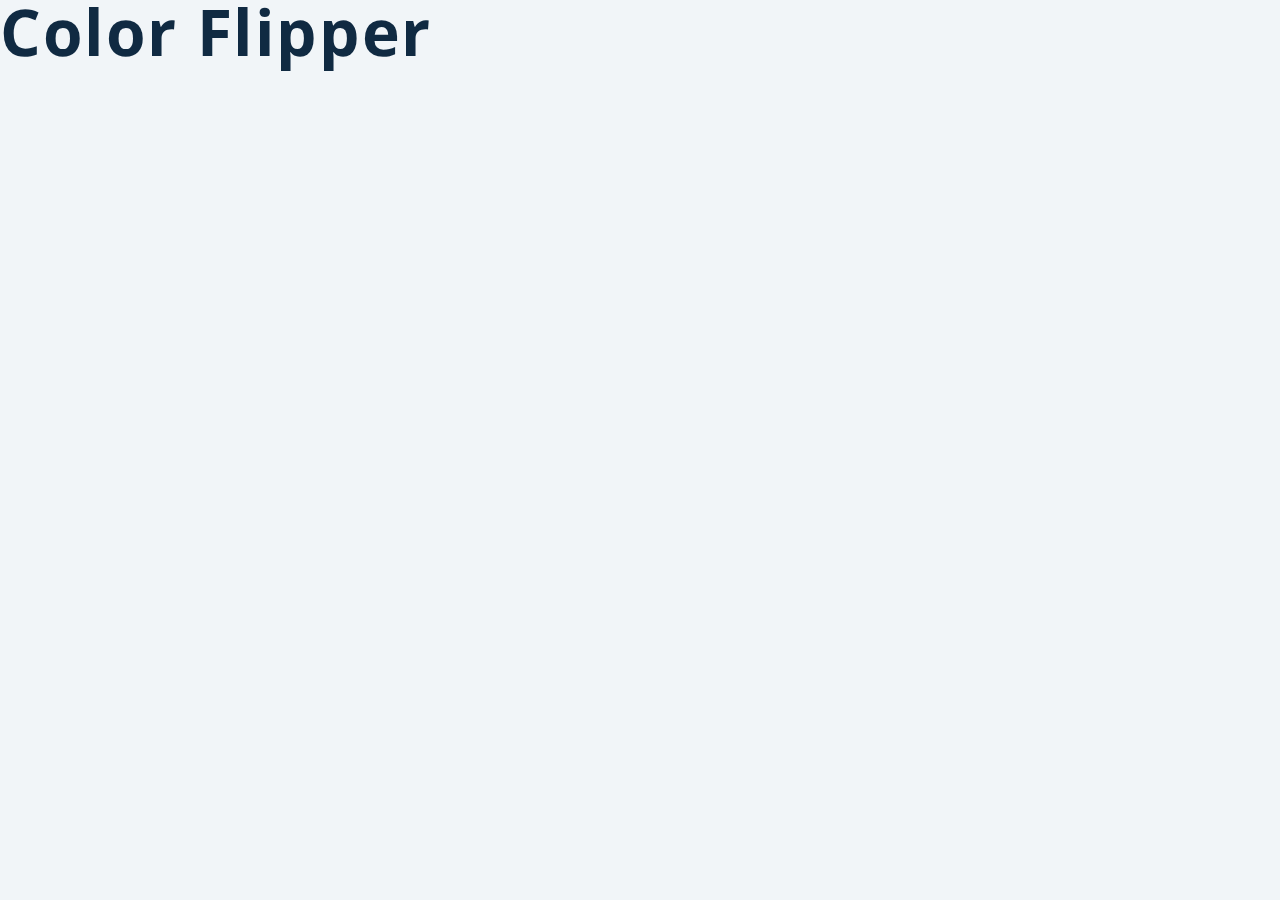
<file: 01-flipper-color/index.html>
<!DOCTYPE html>
<html lang="pt-br">
<head>
  <meta charset="UTF-8">
  <meta http-equiv="X-UA-Compatible" content="IE=edge">
  <meta name="viewport" content="width=device-width, initial-scale=1.0">
  <title>Color Flipper || Simpres</title>
  <link rel="stylesheet" href="style.css" />
</head>
<body>
  <h1>Color Flipper</h1>

  <script src="app.js"></script>
</body>
</html>
</file>
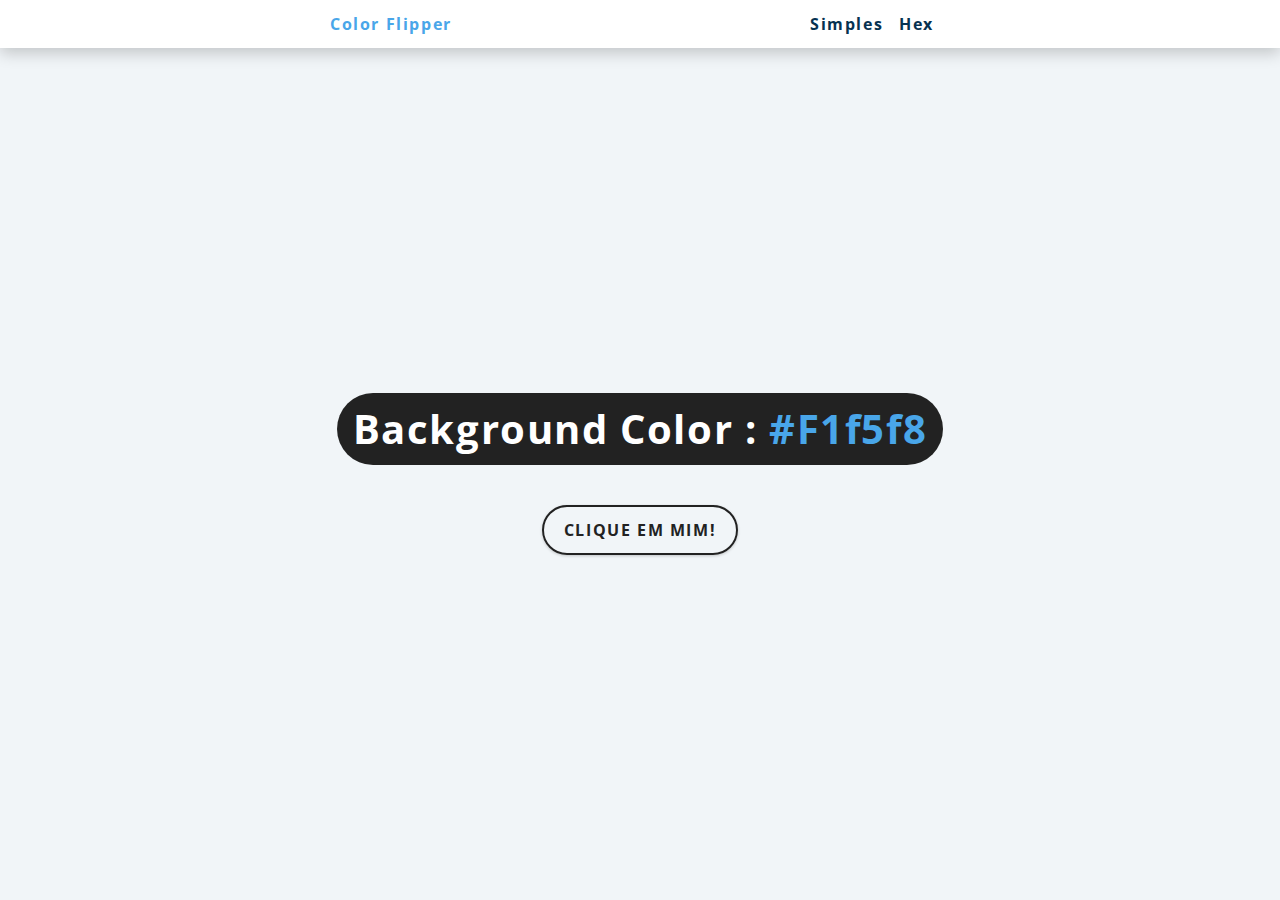
<file: 01-flipper-color/hex.html>
<!DOCTYPE html>
<html lang="pt-br">
<head>
  <meta charset="UTF-8">
  <meta http-equiv="X-UA-Compatible" content="IE=edge">
  <meta name="viewport" content="width=device-width, initial-scale=1.0">
  <title>Color Flipper || Simples</title>

  <link rel="stylesheet" href="style.css">
</head>
<body>
  <nav>
    <div class="nav-center">
      <h4>Color Flipper</h4>
      <ul class="nav-links">
        <li><a href="index.html">Simples</a></li>
        <li><a href="hex.html">Hex</a></li>
      </ul>
    </div>
  </nav>
  
  <main>
    <div class="container">
      <h2>Background color : <span class="color">#f1f5f8</span></h2>
      <button class="btn btn-hero" id="btn">Clique em mim!</button>
    </div>
  </main>

  <script src="hex.js"></script>
</body>
</html>
</file>
<file: 01-flipper-color/style.css>
@import url("https://fonts.googleapis.com/css?family=Open+Sans|Roboto:400,700&display=swap");

:root {
  /* Dark Shadow of primary color */
  --clr-primary-1: hsl(205, 86%, 17%);
  --clr-primary-2: hsl(205, 77%, 27%);
  --clr-primary-3: hsl(205, 72%, 37%);
  --clr-primary-4: hsl(205, 63%, 48%);
  /* Primary/main color*/
  --clr-primary-5: hsl(205, 78%, 60%);
  /* Lighter shades of primary color */
  --clr-primary-6: hsl(205, 89%, 70%);
  --clr-primary-7: hsl(205, 99%, 76%);
  --clr-primary-8: hsl(205, 86%, 81%);
  --clr-primary-9: hsl(205, 90%, 88%);
  --clr-primary-10: hsl(205, 100%, 96%);
  /* Dakest grey - user for headings */
  --clr-grey-1: hsl(209, 61%, 16%);
  --clr-grey-2: hsl(211, 39%, 23%);
  --clr-grey-3: hsl(209, 34%, 39%);
  --clr-grey-4: hsl(209, 28%, 39%);
  /* Grey user for paragraphs */
  --clr-grey-5: hsl(210, 22%, 49%);
  --clr-grey-6: hsl(209, 23%, 60%);
  --clr-grey-7: hsl(211, 27%, 70%);
  --clr-grey-8: hsl(210, 31%, 80%);
  --clr-grey-9: hsl(212, 33%, 89%);
  --clr-grey-10: hsl(210, 36%, 96%);
  --clr-white: #fff;
  --clr-red-dark: hsl(360, 67%, 44%);
  --clr-red-light: hsl(360, 71%, 66%);
  --clr-green-dark: hsl(125, 67%, 44%);
  --clr-green-light: hsl(125, 71%, 66%);
  --clr-black: #222;
  --ff-primary: "Roboto". sans-serif;
  --ff-secondary: "Open Sans", sans-serif;
  --transition: açç 0.3s linear;
  --spacing: 0.1rem;
  --radius: 5rem;
  --light-shadow: 0 5px 15px rgba(0, 0, 0, 0.1);
  --dark-shadow: 0 5px 15px rgba(0, 0, 0, 0.2);
  --max-width: 1170px;
  --fixed-width: 620px;
}
/* Global Style */

*,
::after,
::before {
  margin: 0;
  padding: 0;
  box-sizing: border-box;
}

body {
  font-family: var(--ff-secondary);
  background: var(--clr-grey-10);
  color: var(--clr-grey-1);
  line-height: 1.5;
  font-size: 0.875rem;
}

ul {
  list-style-type: none;
}

a {
  text-decoration: none;
}

h1, h2, h3, h4 {
  letter-spacing: var(--spacing);
  text-transform: capitalize;
  line-height: 1.25;
  margin-bottom: 0.75rem;
  font-family: var(--ff-primary);
}

h1 {
  font-size: 3rem;
}

h2 {
  font-size: 2rem;
}

h3 {
  font-size: 1.25rem;
}

h4 {
  font-size: 0.875rem;
}

p {
  margin-bottom: 1.25rem;
  color: var(--clr-grey-5);
}

@media screen and (min-width: 800px) {
  h1 {
    font-size: 4rem;
  }
  h2 {
    font-size: 2.5rem;
  }
  h3 {
    font-size: 1.75rem;
  }
  h4 {
    font-size: 1rem;
  }
  body {
    font-size: 1rem;
  }
  h1, h2, h3, h4 {
    line-height: 1;
  }
}

/* Classes global */

/* Section */

.section {
  padding: 5rem 0;
}

.section-center {
  width: 90vw;
  margin: 0 auto;
  max-width: 1170px;
}

@media screen and (min-width: 992px) {
  .section-center {
    width: 95vw;
  }
}

main {
  min-height: 100vh;
  display: grid;
  place-items: center;
}

/* Nav */

nav {
  background: var(--clr-white);
  height: 3rem;
  display: grid;
  align-items: center;
  box-shadow: var(--dark-shadow);
}

.nav-center {
  width: 90vw;
  max-width: var(--fixed-width);
  margin: 0 auto;
  display: flex;
  align-items: center;
  justify-content: space-between;
}

.nav-center h4 {
  margin-bottom: 0;
  color: var(--clr-primary-5);
}

.nav-links {
  display: flex;
}

nav a {
  text-transform: capitalize;
  font-weight: 700;
  font-size: 1rem;
  color: var(--clr-primary-1);
  letter-spacing: var(--spacing);
  margin-right: 1rem;
}

nav a:hover {
  color: var(--clr-primary-5);
}

/* Container */

main {
  min-height: calc(100vh - 3rem);
  display: grid;
  place-items: center;
}

.container {
  text-align: center;
}

.container h2 {
  background: var(--clr-black);
  color: var(--clr-white);
  padding: 1rem;
  border-radius: var(--radius);
  margin-bottom: 2.5rem;
}

.color {
  color: var(--clr-primary-5);
}

.btn-hero {
  font-family: var(--ff-primary);
  text-transform: uppercase;
  background: transparent;
  color: var(--clr-black);
  letter-spacing: var(--spacing);
  display: inline-block;
  font-weight: 700;
  transition: var(--transition);
  border: 2px solid var(--clr-black);
  cursor: pointer;
  box-shadow: 0 1px 3px rgba(0, 0, 0, 0.2);
  border-radius: var(--radius);
  font-size: 1rem;
  padding: 0.75rem 1.25rem;
}

.btn-hero:hover {
  color: var(--clr-white);
  background: var(--clr-black);
}
</file>
